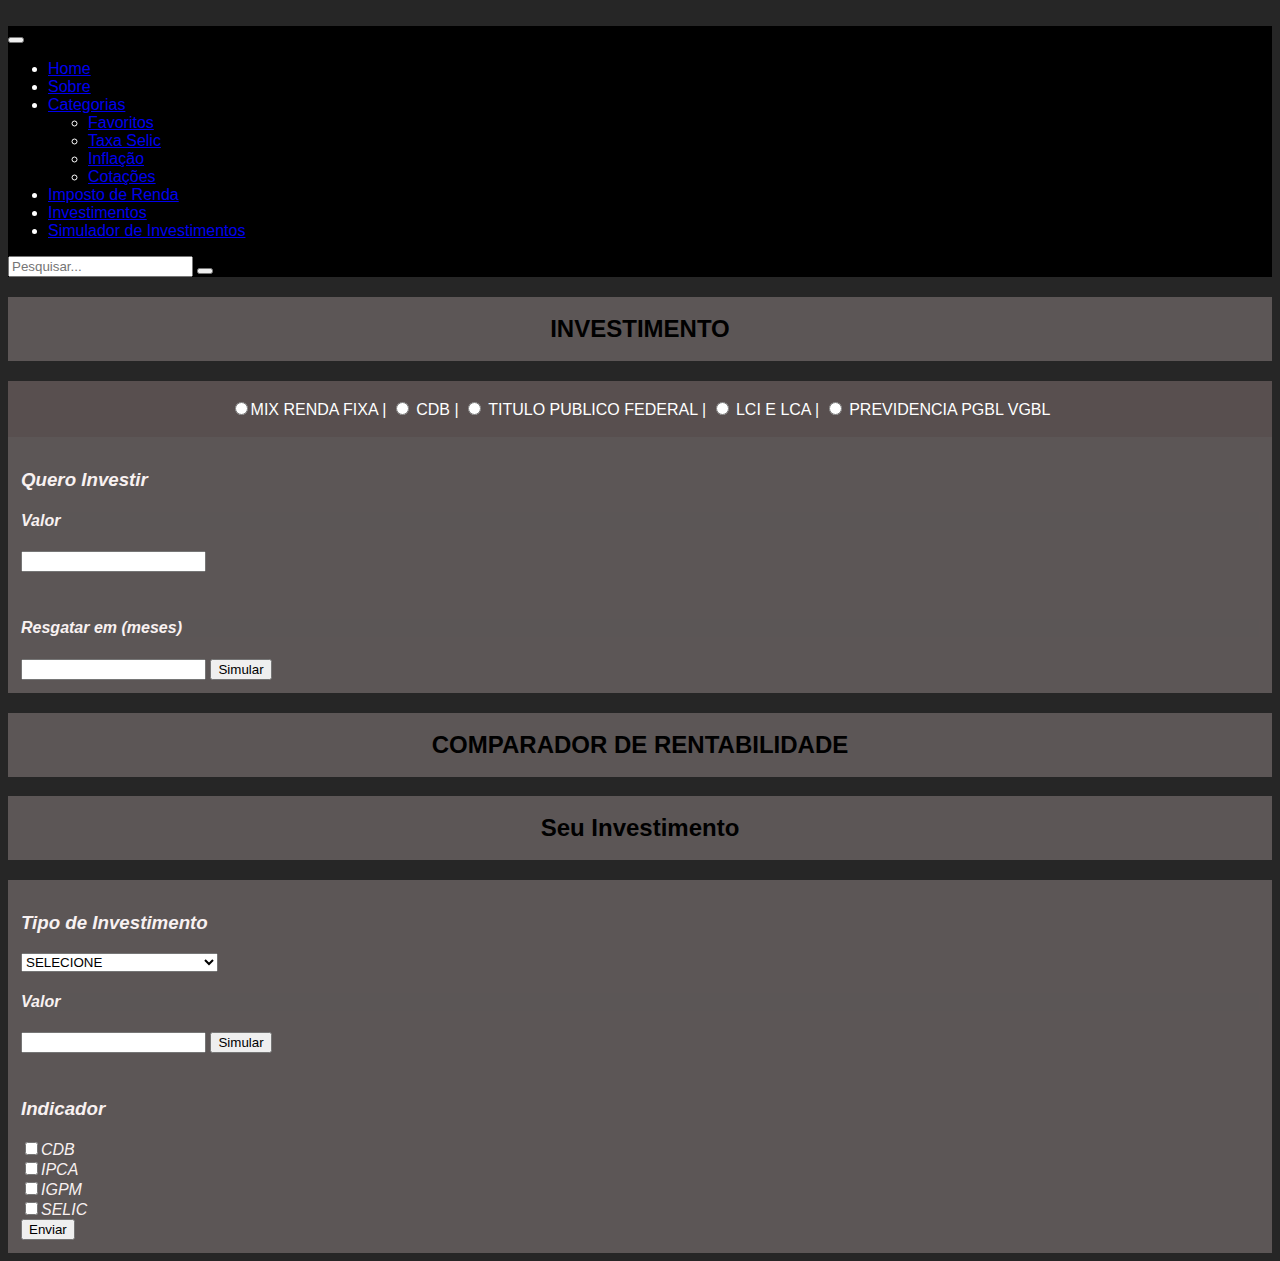
<file: src/simule.html>
<!DOCTYPE html>
<html lang="pt-br">
<head>
    <meta charset="UTF-8">
    <meta http-equiv="X-UA-Compatible" content="IE=edge">
    <meta name="viewport" content="width=device-width, initial-scale=1.0">
    <title>Simule</title>
    <link rel="stylesheet" type="text/css" href="css/simule.css">
    <!--biblioteca bootstrap-->
    <link rel="stylesheet" href="https://cdn.jsdelivr.net/npm/bootstrap@4.6.1/dist/css/bootstrap.min.css" integrity="sha384-zCbKRCUGaJDkqS1kPbPd7TveP5iyJE0EjAuZQTgFLD2ylzuqKfdKlfG/eSrtxUkn" crossorigin="anonymous">
    <link href="https://cdn.jsdelivr.net/npm/bootstrap@5.1.3/dist/css/bootstrap.min.css" rel="stylesheet" integrity="sha384-1BmE4kWBq78iYhFldvKuhfTAU6auU8tT94WrHftjDbrCEXSU1oBoqyl2QvZ6jIW3" crossorigin="anonymous">
</head>
<body id="principal">
    <header>
        <img class="logo">
        <nav class="navbar navbar-expand-lg navbar navbar-dark" style="background-color: #000 ;">
            <div class="container-fluid">
                <a class="navbar-brand" href="#"></a>
                <button class="navbar-toggler" type="button" data-bs-toggle="collapse"
                    data-bs-target="#navbarSupportedContent" aria-controls="navbarSupportedContent"
                    aria-expanded="false" aria-label="Toggle navigation">
                    <span class="navbar-toggler-icon"></span>
                </button>
                <div class="collapse navbar-collapse" id="navbarSupportedContent">
                    <ul class="navbar-nav me-auto mb-2 mb-lg-0">
                        <li class="nav-item">
                            <a class="nav-link active" aria-current="page" href="#">Home</a>
                        </li>
                        <li class="nav-item">
                            <a class="nav-link" href="#">Sobre</a>
                        </li>
                        <li class="nav-item dropdown">
                            <a class="nav-link dropdown-toggle" href="#" id="navbarDropdown" role="button"
                                data-bs-toggle="dropdown" aria-expanded="false">
                                Categorias
                            </a>
                            <ul class="dropdown-menu" aria-labelledby="navbarDropdown">
                                <li><a class="dropdown-item" href="#">Favoritos</a></li>
                                <li><a class="dropdown-item" href="#">Taxa Selic</a></li>
                                <li><a class="dropdown-item" href="#">Inflação</a></li>
                                <li><a class="dropdown-item" href="#">Cotações</a></li>
                            </ul>
                        </li>
                        <li class="nav-item">
                            <a class="nav-link" href="#">Imposto de Renda</a>
                        </li>
                        <li class="nav-item">
                            <a class="nav-link" href="#">Investimentos</a>
                        </li>
                        <li class="nav-item">
                            <a class="nav-link" href="#">Simulador de Investimentos</a>
                        </li>
                    </ul>
                    <form class="d-flex">
                        <input class="form-control me-2" type="search" placeholder="Pesquisar..." aria-label="Search">
                        <button class="btn btn-secondary" type="submit"><i class="fa fa-search"></i></button>
                    </form>
                </div>
            </div>
        </nav>
    </header>
    <main>
        <div class="container-fluid">
            
            <div class="row">
                <h2>INVESTIMENTO</h2>
                <form id="tipoInvestimento">
                    <input type="radio" id="renda-fixa" value="MIXRENDAFIXA" name="investimento">MIX RENDA FIXA |
                    <input type="radio" id="cdb" value="CDB" name="investimento"> CDB |
                    <input type="radio" id="titulo-federal" value="TPF" name="investimento"> TITULO PUBLICO FEDERAL |
                    <input type="radio" id="lci-lca" value="LCILCA" name="investimento"> LCI E LCA |
                    <input type="radio" id="prev" value="PREV" name="investimento"> PREVIDENCIA PGBL VGBL 
                </form>
                <div class="format">
                    <h3>Quero Investir</h3>
                    <h4>Valor</h4>
                    <input type="number" id="valor" name="valor">
                </div>
                <div class="format">
                    <h4>Resgatar em (meses)</h4>
                    <input type="number" id="periodo" name="periodo">
                    <input class="btn btn-dark simula-investimento" id="simula" type="submit" value="Simular">
                </div>
            </div>
        </div>
        <div class="tudo ml-auto">
            <div class="content">
                <h3 class="cabecalho">Comparador de investimento</h3>
                <p id="resultado">
                  
                </p>
            </div>
        </div>
        <div>
            <div class="row">
                <h2>COMPARADOR DE RENTABILIDADE</h2>
                <h2>Seu Investimento</h2>
                <div>
                    <div class="format">
                        <h3>Tipo de Investimento </h3>
                        <select name="Investimento">
                            <option value="">SELECIONE</option>
                            <option value="CDB">CDB</option>
                            <option value="TPF">TITULO PUBLICO FEDERAL</option>
                            <option value="LCILCA">LCI LCA</option>
                            <option value="PREV">PGBL E VGBL</option>
                        </select>
                        <h4>Valor</h4>
                        <input type="value" name="valor">
                        <input class="btn btn-dark" type="submit" value="Simular">
                    </div>
                    <div class="format">
                        <h3>Indicador</h3>
                        <input type="checkbox" name="Indicador">CDB<br>
                        <input type="checkbox" name="Indicador">IPCA<br>
                        <input type="checkbox" name="Indicador">IGPM<br>
                        <input type="checkbox" name="Indicador">SELIC<br>
                        <input class="btn btn-dark simula-comparador" type="submit" value="Enviar">
                    </div>
                </div>
            </div>
        </div>

    </main>


    <script src="js/script.js"></script>
    <!--<script src="script1.js"></script>-->
    <!--<script src="script2.js"></script>-->
    <!-- Funções bootstrap java-->
    <script src="https://cdn.jsdelivr.net/npm/jquery@3.5.1/dist/jquery.slim.min.js" integrity="sha384-DfXdz2htPH0lsSSs5nCTpuj/zy4C+OGpamoFVy38MVBnE+IbbVYUew+OrCXaRkfj" crossorigin="anonymous"></script>
    <script src="https://cdn.jsdelivr.net/npm/bootstrap@4.6.1/dist/js/bootstrap.bundle.min.js" integrity="sha384-fQybjgWLrvvRgtW6bFlB7jaZrFsaBXjsOMm/tB9LTS58ONXgqbR9W8oWht/amnpF" crossorigin="anonymous"></script>
</body>

</html>
</file>
<file: src/css/simule.css>
body{
    background-color: #262626; 
    font: 16px arial, helvetica, sans-serif;
    color: rgb(255, 255, 255);
}

.centralizar{
    text-align: center;
}

#simulador{
    background-color: rgba(92, 86, 86, 0.959);
    text-align: center;
    color:rgb(248, 241, 241);
    font-size: 32px;

}

h2{
    text-align: center;
    background-color:rgb(92, 86, 86);
    color:rgb(0, 0, 0);
    font-weight: bold;
    padding: 18px;
}

#tipoInvestimento{
    padding: 18px;
    text-align: center;
    background-color: rgba(110, 98, 98, 0.699);
}

h4{
    background-color: rgba(92, 86, 86, 0.959);
    color:rgb(248, 241, 241); 
}

.format{
    background-color:rgb(92, 86, 86);
    color:rgb(248, 241, 241);
    font-style: italic;
    padding: 13px;
}

.teste{
    display:inline-table;
}

/*
Modal
*/

.tudo {
    position: relative;
    width: 0px;
    height: 0px;
    background: #9800ce;
    border-radius: 25px;
    display: flex;
    justify-content: center;
    align-items: center;
    transition: 0.8s;
}

.tudo.active {
    width: 400px;
    height: 400px;
    transition: 0.5s;
}

.tudo.active::before {
    opacity: 1;
    transition: 0.5s;    
}

.tudo::before {
    content: '';
    position: absolute;
    bottom: -15px;
    width: 40px;
    height: 40px;
    background: #333333;
    border-radius: 5px;
    transform: rotate(45deg);
    opacity: 0;
    transition: 0.5s;
    transition-delay: 0.5s;
}

.tudo .content {
    min-width: 400px;
    padding: 40px;
    opacity: 0;
    transform: scale(0);
    transition: 0.5s;    
}

.tudo.active .content {
    opacity: 1;
    transform: scale(1);
    transition: 0.8s;
}

.tudo .content h3 {
    padding-bottom: 20px;
    text-transform: uppercase;
    color: #000;
}

.tudo .content p {
    font-weight: bold;
    color: #fff;
}
</file>
